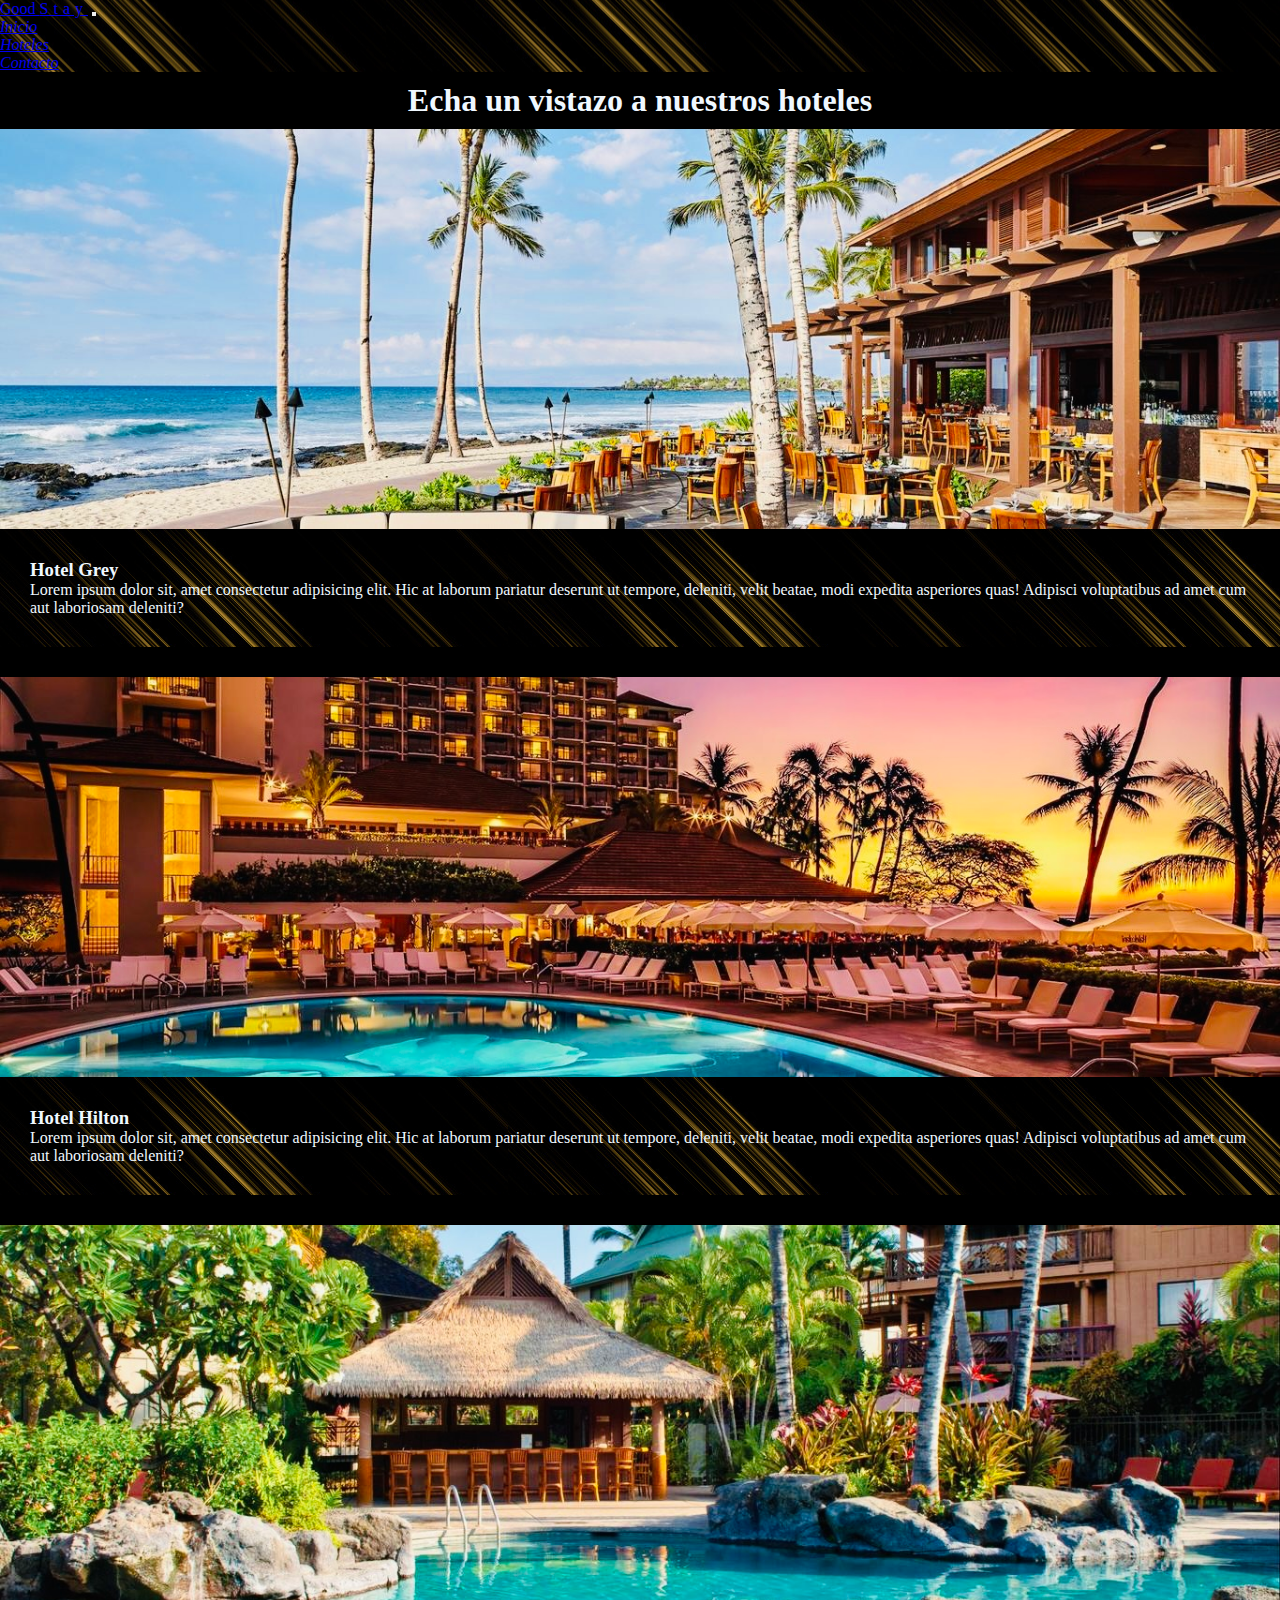
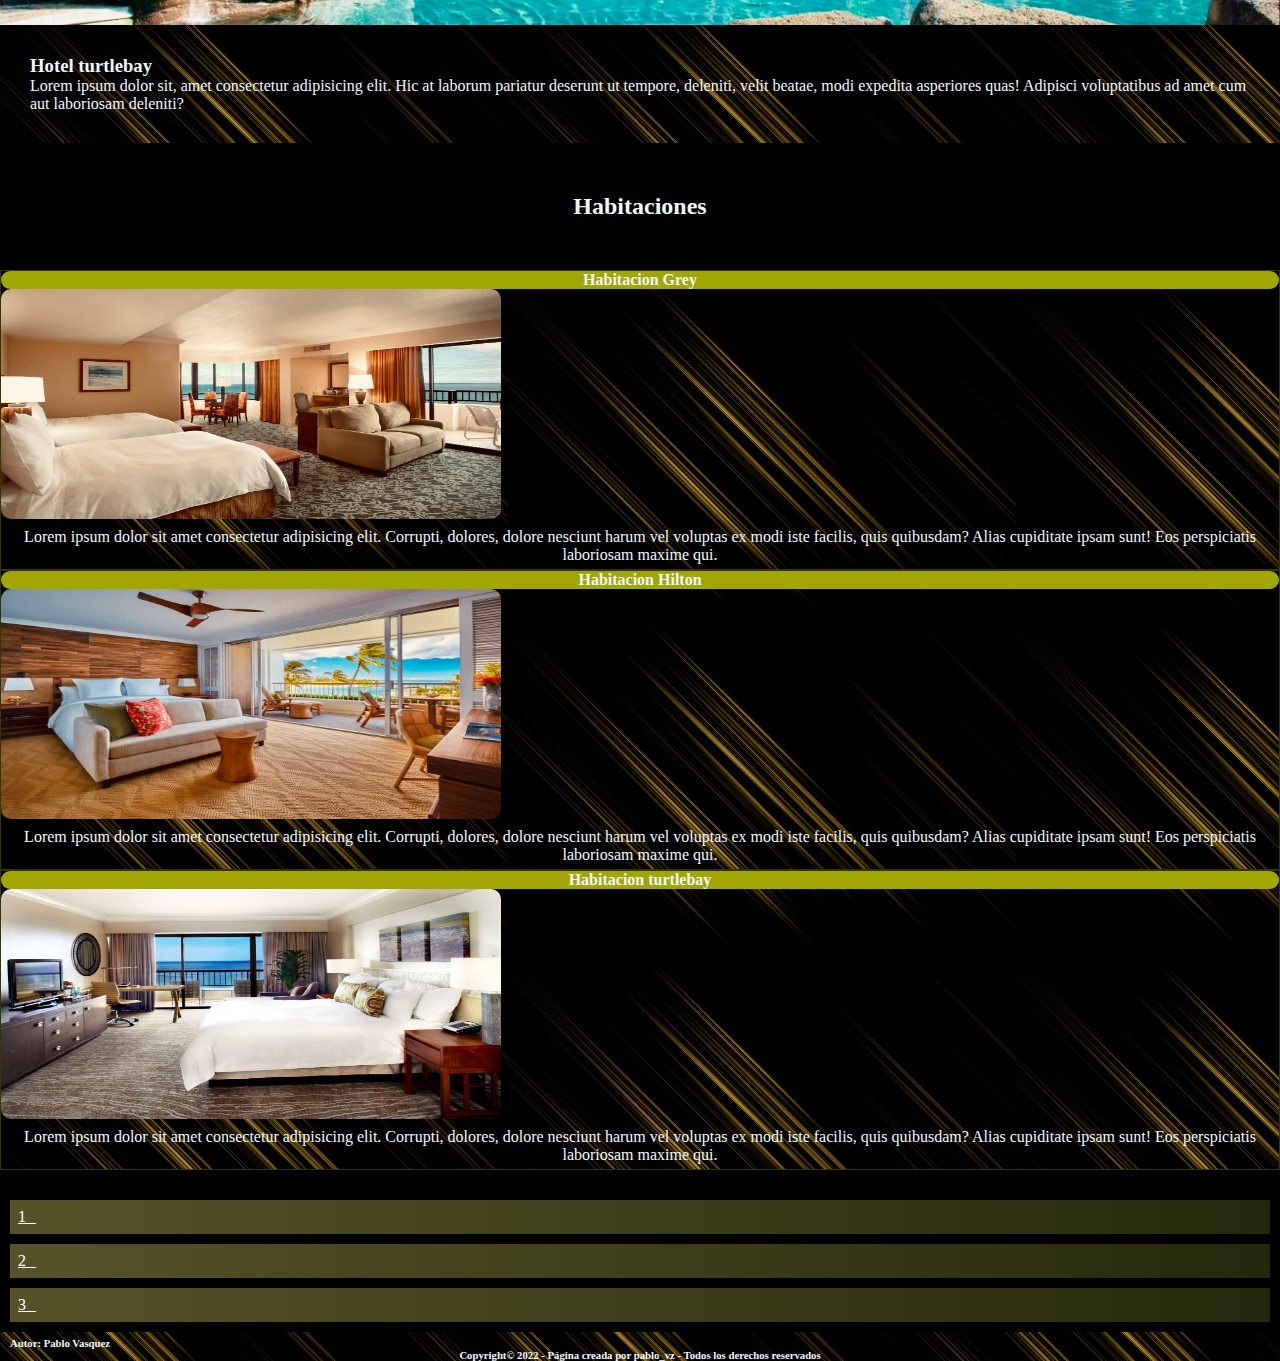
<file: pages/sobrenosotros.html>
<!DOCTYPE html>
<html lang="es">

<head>
    <meta charset="UTF-8">
    <meta http-equiv="X-UA-Compatible" content="IE=edge">
    <meta name="viewport" content="width=device-width, initial-scale=1.0">
    <link rel="stylesheet" href="https://cdn.jsdelivr.net/npm/bootstrap@4.6.2/dist/css/bootstrap.min.css"
        integrity="sha384-xOolHFLEh07PJGoPkLv1IbcEPTNtaed2xpHsD9ESMhqIYd0nLMwNLD69Npy4HI+N" crossorigin="anonymous">
    <link rel="stylesheet" href="https://cdnjs.cloudflare.com/ajax/libs/font-awesome/6.1.1/css/all.min.css"
        integrity="sha512-KfkfwYDsLkIlwQp6LFnl8zNdLGxu9YAA1QvwINks4PhcElQSvqcyVLLD9aMhXd13uQjoXtEKNosOWaZqXgel0g=="
        crossorigin="anonymous" referrerpolicy="no-referrer" />
    <link href="https://unpkg.com/aos@2.3.1/dist/aos.css" rel="stylesheet">
    <link rel="stylesheet" href="./../css/sobrenosotros.css">
    <title>hawaii</title>

<body>
    <!-- main inicio -->
    <main>
        <!-- navbar inicio -->
        <nav class="navbar navbar-expand-lg bg-dark navbar-dark sticky-top">
            <!-- Brand -->
            <a class="navbar-brand col-8" href="#">Good <span class="navbar-brand-span">Stay</span></a>

            <!-- Toggler/collapsibe Button -->
            <button class="navbar-toggler lg" type="button" data-toggle="collapse" data-target="#collapsibleNavbar">
                <span class="navbar-toggler-icon"></span>
            </button>
            <!-- Navbar links -->
            <div class="collapse navbar-collapse" id="collapsibleNavbar">
                <ul class="navbar-nav">
                    <li class="nav-item">
                        <a class="nav-link" href="./../index.html"><em>Inicio</em></a>
                    </li>
                    <li class="nav-item">
                        <a class="nav-link" href="./sobrenosotros.html"><em>Hoteles</em></a>
                    </li>
                    <li class="nav-item">
                        <a class="nav-link" href="./contacto.html"><em>Contacto</em></a>
                    </li>
                </ul>
            </div>
        </nav>

        <!-- navbar fin -->

        <!-- main inicio -->
        <main>
            <H1>Echa un vistazo a nuestros hoteles</H1>

            <!-- contenedor inicio -->
            <section class="container-fluid nosotros1">
                <div class="row">
                    <div class="nleft img1-contenedor col-sm-12 col-md-6"></div>
                    <div class="nright col-sm-12 col-md-6">
                        <h3>Hotel Grey</h3>
                        <p>Lorem ipsum dolor sit, amet consectetur adipisicing elit. Hic at laborum pariatur deserunt ut
                            tempore, deleniti, velit beatae, modi expedita asperiores quas! Adipisci voluptatibus ad
                            amet cum aut laboriosam deleniti?</p>
                    </div>
                </div>
                <div class="row">
                    <div class="nleft img2-contenedor col-sm-12 col-md-6"></div>
                    <div class="nright col-sm-12 col-md-6">
                        <h3>Hotel Hilton</h3>
                        <p>Lorem ipsum dolor sit, amet consectetur adipisicing elit. Hic at laborum pariatur deserunt ut
                            tempore, deleniti, velit beatae, modi expedita asperiores quas! Adipisci voluptatibus ad
                            amet cum aut laboriosam deleniti?</p>
                    </div>
                </div>
                <div class="row">
                    <div class="nleft img3-contenedor col-sm-12 col-md-6"></div>
                    <div class="nright col-sm-12 col-md-6">
                        <h3>Hotel turtlebay</h3>
                        <p>Lorem ipsum dolor sit, amet consectetur adipisicing elit. Hic at laborum pariatur deserunt ut
                            tempore, deleniti, velit beatae, modi expedita asperiores quas! Adipisci voluptatibus ad
                            amet cum aut laboriosam deleniti?</p>
                    </div>
                </div>
            </section>
            <!-- contenedor fin -->
            <h2>Habitaciones</h2>
            <!-- cards de habitaciones inicio -->
            <section class="container-fluid habitaciones">
                <div class="row">
                    <div class="item item1 col-md-4">
                        <h4>Habitacion Grey</h4>
                        <img src="./../img/habitacion Grey.jpg" alt="lol" class="img-fluid">
                        <p>Lorem ipsum dolor sit amet consectetur adipisicing elit. Corrupti, dolores, dolore nesciunt
                            harum vel voluptas ex modi iste facilis, quis quibusdam? Alias cupiditate ipsam sunt! Eos
                            perspiciatis laboriosam maxime qui.</p>
                    </div>
                    <div class="item item2 col-md-4">
                        <h4>Habitacion Hilton</h4>
                        <img src="./../img/habitacion hilton.jpg" height="400px" alt="lol" class="img-fluid">
                        <p>Lorem ipsum dolor sit amet consectetur adipisicing elit. Corrupti, dolores, dolore nesciunt
                            harum vel voluptas ex modi iste facilis, quis quibusdam? Alias cupiditate ipsam sunt! Eos
                            perspiciatis laboriosam maxime qui.</p>
                    </div>
                    <div class="item item3 col-md-4">
                        <h4>Habitacion turtlebay</h4>
                        <img src="./../img/habitacion TourtleBay.jpg" alt="lol" class="img-fluid">
                        <p>Lorem ipsum dolor sit amet consectetur adipisicing elit. Corrupti, dolores, dolore nesciunt
                            harum vel voluptas ex modi iste facilis, quis quibusdam? Alias cupiditate ipsam sunt! Eos
                            perspiciatis laboriosam maxime qui.</p>
                    </div>
                    <!--iconos fin-->
                </div>
            </section>
            <!--servicios fin-->
            <!-- cards de habitaciones fin -->


            <!-- pagination inicio -->
            <div class="container-pagination">
                <ul class="pagination justify-content-center">
                    <li class="page-item"><a class="page-link btn-grad-pagination" href="./../index.html">1</a></li>
                    <li class="page-item"><a class="page-link btn-grad-pagination" href="./sobrenosotros.html">2</a>
                    </li>
                    <li class="page-item"><a class="page-link btn-grad-pagination" href="./contacto.html">3</a></li>
                </ul>
            </div>
            <!-- pagination fin -->
        </main>
        <!-- main fin -->

        <!-- footer inicio -->
        <footer>
            <h6 class="autor">Autor: Pablo Vasquez</h6>
            <h6 class="derechos">Copyright© 2022 - Página creada por pablo_vz - Todos los derechos reservados</h6>
            <div class="redes">
                <a href="https://www.facebook.com/" target="_blank" class="redes-iconos"><i
                        class="fa-brands fa-facebook"></i></a>
                <a href="https://www.instagram.com/" target="_blank" class="redes-iconos"><i
                        class="fa-brands fa-instagram"></i></a>
                <a href="https://www.youtube.com/" target="_blank" class="redes-iconos"><i
                        class="fa-brands fa-youtube"></i></a>
            </div>
        </footer>
        <!-- footer fin -->



        <!-- scrip boostrap inicio -->
        <script src="https://cdn.jsdelivr.net/npm/jquery@3.5.1/dist/jquery.slim.min.js"
            integrity="sha384-DfXdz2htPH0lsSSs5nCTpuj/zy4C+OGpamoFVy38MVBnE+IbbVYUew+OrCXaRkfj"
            crossorigin="anonymous"></script>
        <script src="https://cdn.jsdelivr.net/npm/popper.js@1.16.1/dist/umd/popper.min.js"
            integrity="sha384-9/reFTGAW83EW2RDu2S0VKaIzap3H66lZH81PoYlFhbGU+6BZp6G7niu735Sk7lN"
            crossorigin="anonymous"></script>
        <script src="https://cdn.jsdelivr.net/npm/bootstrap@4.6.2/dist/js/bootstrap.min.js"
            integrity="sha384-+sLIOodYLS7CIrQpBjl+C7nPvqq+FbNUBDunl/OZv93DB7Ln/533i8e/mZXLi/P+"
            crossorigin="anonymous"></script>
        <!-- scrip boostrap fin -->

        <!-- scrip aos inicio -->
        <script src="https://unpkg.com/aos@2.3.1/dist/aos.js"></script>
        <script>
            AOS.init();
        </script>
        <!-- scrip aos fin -->
</body>

</html>
</file>
<file: css/sobrenosotros.css>
* {
    margin: 0;
    padding: 0;
    box-sizing: border-box;
}
main {
    /* background-image: url(./../img/blurry-gradient-haikei.png); */
    background-color: black;
    background-size: cover;
    background-position: center;
    height: auto;
    width: 100%;
}
.navbar {
    background-image: url(./../img/istockphoto-1157026669-170667a.jpeg);
    /* background-size: cover; */
    background-position: center;
}
.navbar-brand {
    font-family: Georgia, 'Times New Roman', Times, serif;
}
.navbar-brand-span {
    letter-spacing: 5px;
}
.nav-link {
    text-align: center;
}
h1{
    color: aliceblue;
    text-align: center;
    padding: 10px;
    font-family: Georgia, 'Times New Roman', Times, serif;
}
.nright{
    color: aliceblue;
    padding: 30px;
    font-family: Georgia, 'Times New Roman', Times, serif;

}
.row{
    margin-bottom: 30px;
    background-image: url(./../img/istockphoto-1157026669-170667a.jpeg);
    /* background-position: center; */
    /* background-size: cover; */
}
.img1-contenedor{
    background-image: url(./../img/hotel\ grey.jpg);
    position: static;
    background-position: center;
    background-size: cover;
    height: 400px;
}
.img2-contenedor{
    background-image: url(./../img/hotel\ hilton.jpg);
    background-position: center;
    background-size: cover;
    height: 400px;
}
.img3-contenedor{
    background-image: url(./../img/hotel\ turtlebay.jpg);
    background-position: center;
    background-size: cover;
    height: 400px;
}
.nleft:hover{
    transform: scale(1.02);
    transition: 1.5s;
}

.pagination {
    margin: 0;
}
/* prueba de color gradient inicio */
.btn-grad-pagination {
    background-image: linear-gradient(to right, #575329 0%, #23270b 51%, #200122 100%);
    padding: 8px;
    margin: 10px;
    transition: 0.5s;
    background-size: 200% auto;
    color: white;
    display: block;
    border: 0px;
    letter-spacing: 10px;
}
.btn-grad-pagination:hover {
    background-position: right center;
    color: #fff;
    text-decoration: none;
}
/* prueba de color gradient fin */
h2{
    color: aliceblue;
    text-align: center;
    font-family: Georgia, 'Times New Roman', Times, serif;
    margin: 50px;
}
.img-fluid{
    height: 230px;
    width: 500px;
    border-radius: 10px;
}
.img-fluid:hover{
    transform: scale(1.08);
    transition: 1.5s;
}
.item{
    border: 1px solid #343602;
}
.item h4{
    color: aliceblue;
    text-align: center;
    font-family: Georgia, 'Times New Roman', Times, serif;
    background-color: #a1a605;
    border-radius: 10px;
}
.item p{
    color: aliceblue;
    font-family: Georgia, 'Times New Roman', Times, serif;
    padding: 5px;
    text-align: center;

}
footer {
    background-image: url(./../img/istockphoto-1157026669-170667a.jpeg);
    background-position: center;
    font-family: Georgia, 'Times New Roman', Times, serif;
}
footer h6 {
    color: aliceblue;
}
footer .derechos {
    text-align: center;
}
footer .autor{
    padding-top: 5px;
    padding-left: 10px;
}
footer .redes{
    display: flex;
    justify-content: center;
    letter-spacing: 15px;
    font-size: 25px;
}
.redes-iconos{
    color: burlywood;
}
.redes-iconos:hover{
    transform: translateY(-15px);
    transition: all 1.5s;
    color: aliceblue;
}

@media (max-width: 991px){
    .nav-link:hover {
    background-color: rgba(255, 255, 255, 0.145);
    border-radius: 10px;
    } 
}
@media (max-width: 767px){
    .nleft:hover{
        transform: none;
        transition: none;
    }
    .img-fluid{
        margin-left: 17%;
    }
    .img-fluid:hover{
        transform: none;
        transition: none;
    }
}
@media (max-width: 676px){
    .img-fluid{
        margin-left: 13%;
    }
}
@media (max-width: 630px){
    .img-fluid{
        margin-left: 10%;
    }
}
@media (max-width: 576px) {
    .img-fluid{
        margin-left: 6%;
    }
}
@media (max-width: 425px) {
    .img1-contenedor{
        height: 250px;
    }
    .img2-contenedor{
        height: 250px;
    }
    .img3-contenedor{
        height: 250px;
    }
    .img-fluid{
        margin: 0%;
        height: auto;
        width: 100%;
    }
}
    @media (max-width: 375px){
        .img1-contenedor{
        height: 280px;
        } 
        .img2-contenedor{
        height: 280px;
        } 
        .img3-contenedor{
        height: 280px;
        } 
        .img-fluid{
        padding: 0;
        margin: 0;
        }
    }
</file>
